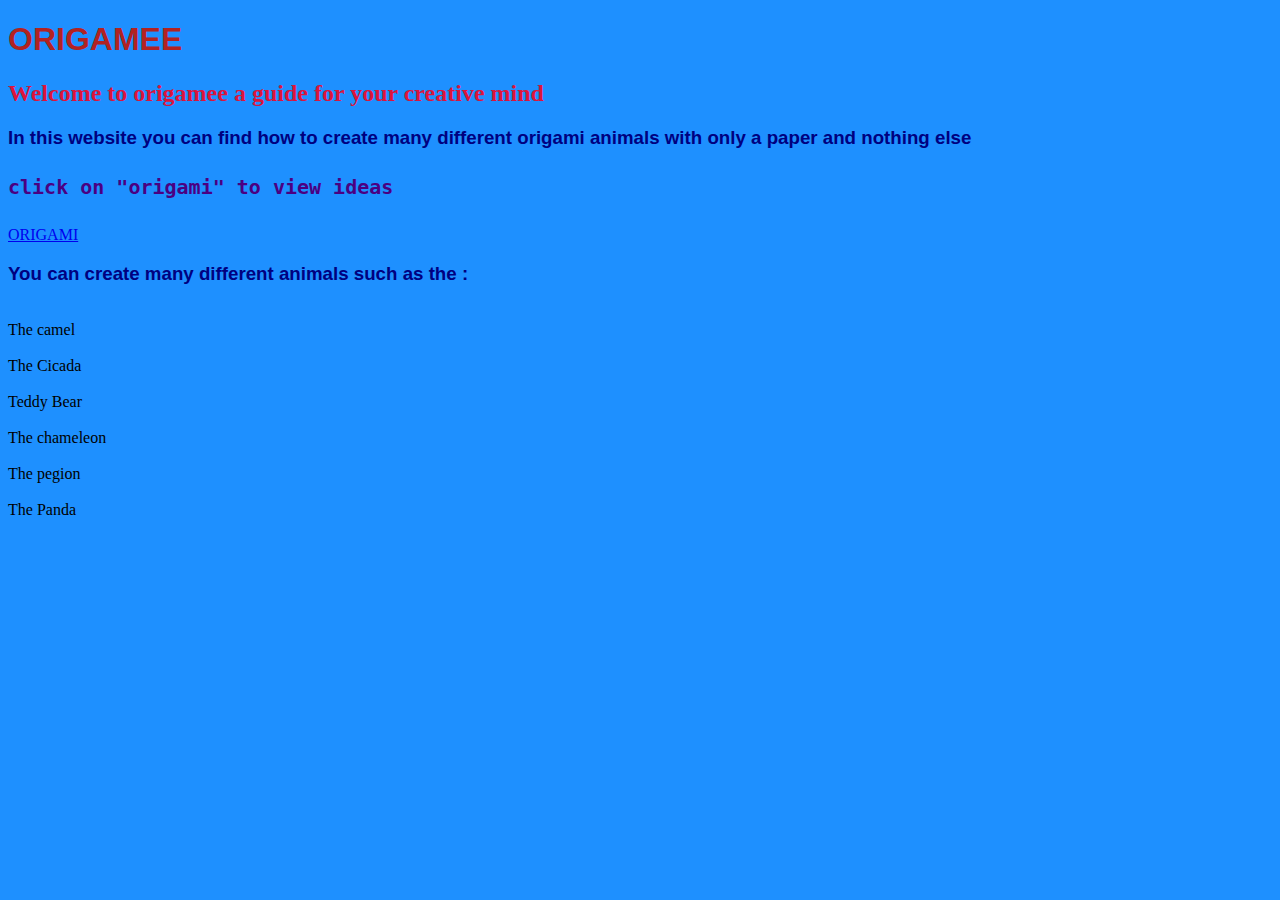
<file: index.html>
<!DOCTYPE html>
<html>
    <head>
        <title>ORIGAMEE</title>
        <link rel = "stylesheet"
            type = "text/css"
            href = "style1.css" />
    </head>

    <body>
<h1>ORIGAMEE</h1>
<h2>Welcome to origamee a guide for your creative mind</h2>
<h3>In this website you can find how to create many different origami animals with only a paper and nothing else</h3>

<h4>click on "origami" to view ideas</h4>

<a target=”_blank” href=origami.html>ORIGAMI</a>

    </body>
</html>

<h3>You can create many different animals such as the :</h3>
<br>The camel<br>
<br>The Cicada<br>
<br>Teddy Bear<br>
<br>The chameleon<br>
<br>The pegion<br>
<br>The Panda<br>
</file>
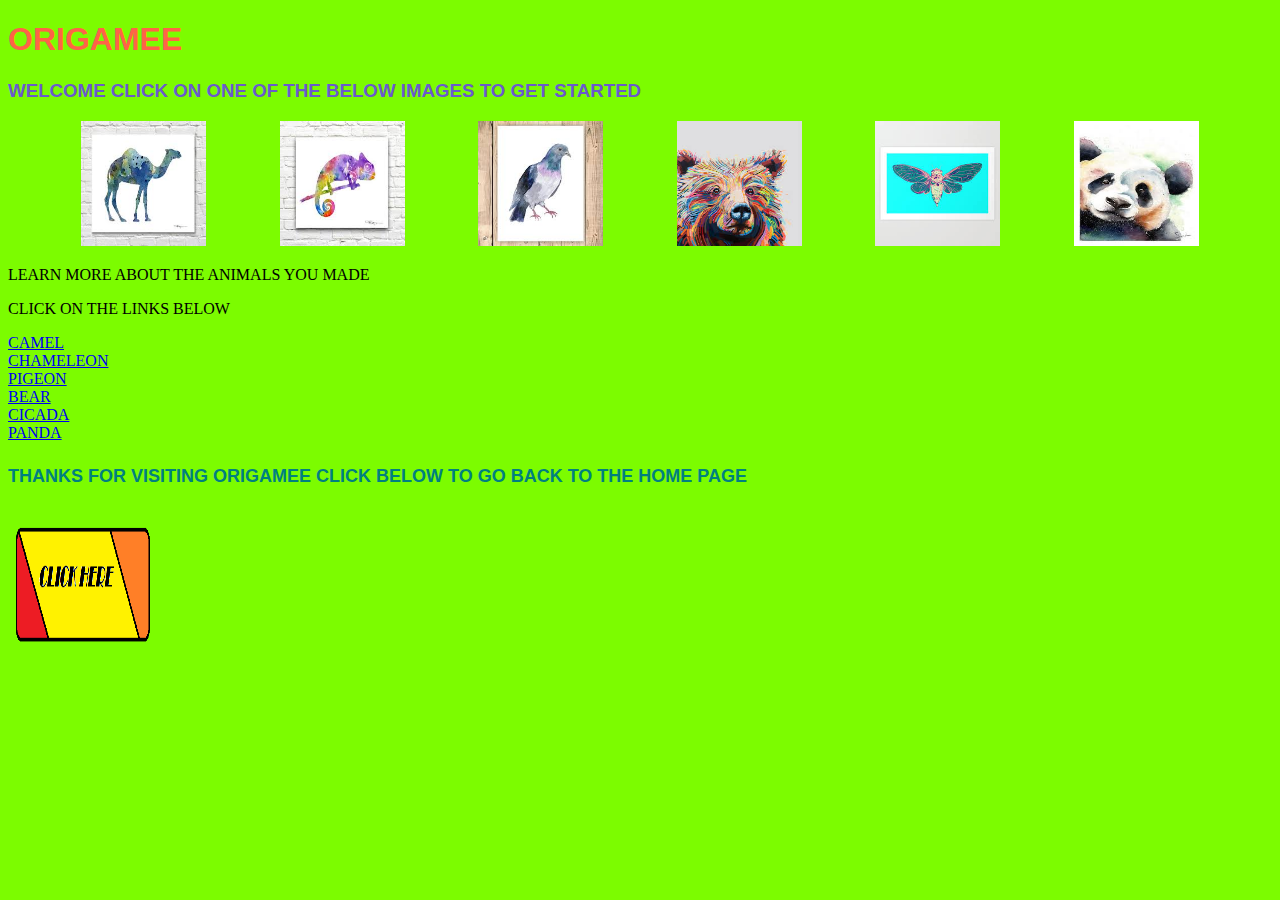
<file: origami.html>
<!DOCTYPE html>
<html>
    <head>
        <title>DESIGNS</title>
        <link rel = "stylesheet"
              type = "text/css"
              href = "style.css" />
    </head>

    <body>
        <h1>ORIGAMEE</h1>
        <h3>WELCOME CLICK ON ONE OF THE BELOW IMAGES TO GET STARTED</h3>

        <div class="grid">
            <div class="item">
                <a target=”_blank1” href=http://origami.me/camel>
                    <img src="camel.jpg" width=125 height=125></a><br>
            </div>    

            <div class="item">
                <a target=”_blank1” href=http://origami.me/chameleon>
                    <img src="chameleon.jpg" width=125 height=125></a><br>
            </div>    

            <div class="item">
                <a target=”_blank1” href=http://origami.me/pigeon>
                    <img src="pegion.jpg"width=125 height=125></a><br>        
            </div>

            <div class="item">
                <a target=”_blank1” href=http://origami.me/teddy-bear>
                    <img src="teddy-bear.jpg"width=125 height=125></a><br>
            </div>

            <div class="item">
                <a target=”_blank1” href=http://origami.me/flying-cicada>
                    <img src="fc.jpg"width=125 height=125></a><br>        
            </div>

            <div class="item">
                <a target=”_blank1” href=http://origami.me/panda>
                    <img src="panda.jpg"width=125 height=125></a><br>        
            </div>

        </div>

        <p>LEARN MORE ABOUT THE ANIMALS YOU MADE</p>    
        <p>CLICK ON THE LINKS BELOW</p>

        <a target=”_blank2” href=https://en.wikipedia.org/wiki/Camel>CAMEL</a><BR>
        <a target=”_blank2” href=https://en.wikipedia.org/wiki/Chameleon>CHAMELEON</a><br>
        <a target=”_blank2” href=https://en.wikipedia.org/wiki/Domestic_pigeon>PIGEON</a><br>
        <a target=”_blank2” href=https://en.wikipedia.org/wiki/Bear>BEAR</a><br>
        <a target=”_blank2” href=https://en.wikipedia.org/wiki/Cicada>CICADA</a><br>
        <a target=”_blank2” href=https://en.wikipedia.org/wiki/Giant_panda>PANDA</a><br>

        <h4>THANKS FOR VISITING ORIGAMEE CLICK BELOW TO GO BACK TO THE HOME PAGE</h4>

        <a target="_blank3" href=index.html>
        <img src="button.png"width=150 height=150></a>
    </body>
</html>
</file>
<file: style1.css>
h1 {
    color:firebrick ;
    font-size: xx-large;
    font-family: -apple-system, BlinkMacSystemFont, 'Segoe UI', Roboto, Oxygen, Ubuntu, Cantarell, 'Open Sans', 'Helvetica Neue', sans-serif;
}

body {
    background-color:dodgerblue;
}

h2 {
    color:crimson;
    font-family: cursive;
    font:medium;
}

h3 {
    color: navy ;
    font-family: 'Franklin Gothic Medium', 'Arial Narrow', Arial, sans-serif;
    font:medium;
}

h4 {
    color:indigo;
    font-family: monospace;
    font: x-large;
    font-size:x-large;
}

br {
    color: khaki;
    font-family: fantasy;
    font-size: x-large;
    font: x-large;
}
</file>
<file: style.css>
h1 {
    color: tomato;
    font-family: -apple-system, BlinkMacSystemFont, 'Segoe UI', Roboto, Oxygen, Ubuntu, Cantarell, 'Open Sans', 'Helvetica Neue', sans-serif;
}

h3 {
    color:slateblue;
    font-family: 'Trebuchet MS', 'Lucida Sans Unicode', 'Lucida Grande', 'Lucida Sans', Arial, sans-serif;
}

h4 {
    color:teal;
    font-family: -apple-system, BlinkMacSystemFont, 'Segoe UI', Roboto, Oxygen, Ubuntu, Cantarell, 'Open Sans', 'Helvetica Neue', sans-serif;
    font-size: large;
    font:large;
}

.grid{
    display:flex;
    flex-wrap: wrap;
    justify-content: space-evenly;
}

body {
    background-color: lawngreen;
}
</file>
